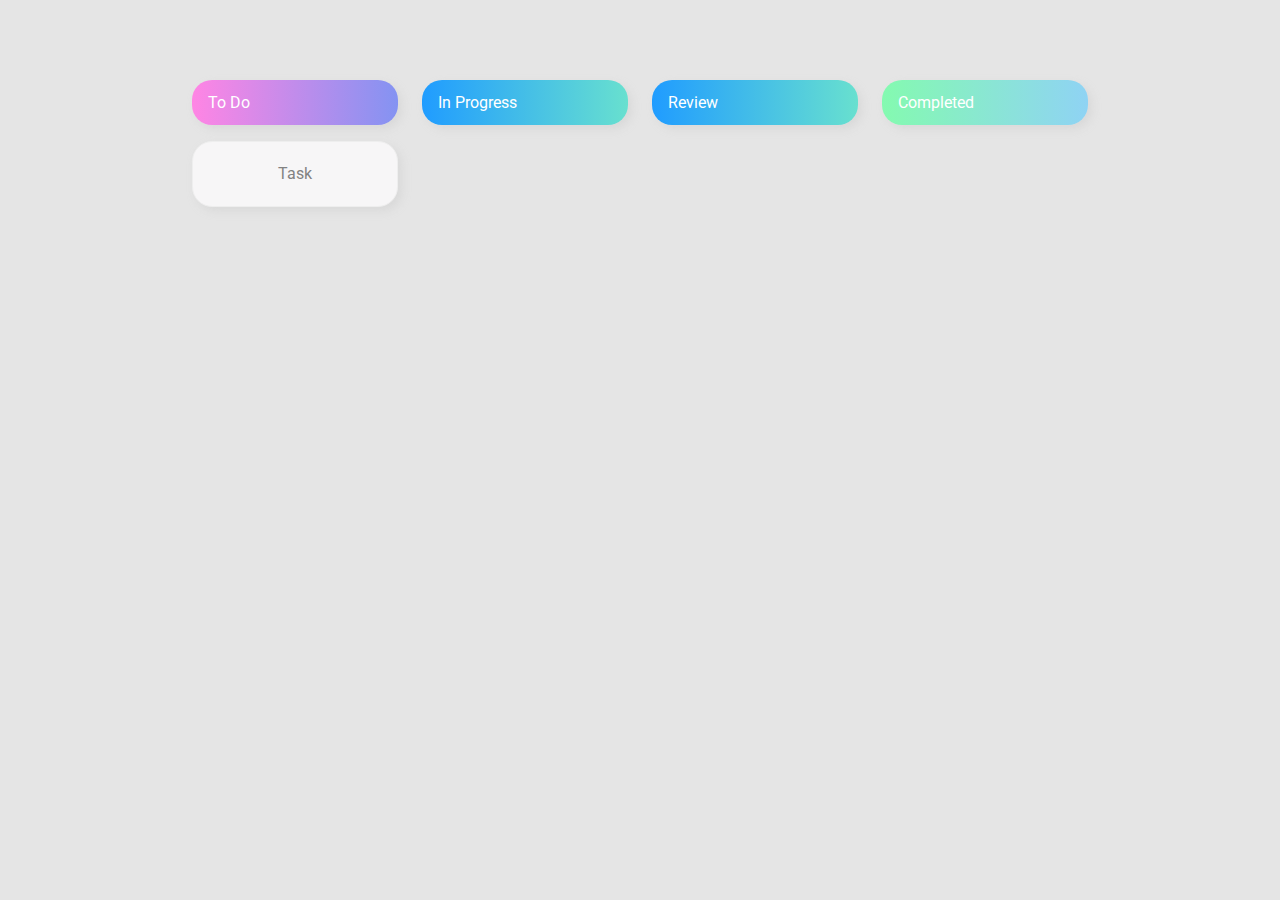
<file: DragDropBasics/index.html>
<!DOCTYPE html>
<html lang="en">
  <head>
    <meta charset="UTF-8" />
    <meta name="viewport" content="width=device-width, initial-scale=1.0" />
    <link rel="stylesheet" href="style.css" />
    <title>Drag & Drop | Проект 2</title>
  </head>
  <body>

    <div>
      <div class="row">
        <div class="col-header start">To Do</div>
        <div class="col-header progress">In Progress</div>
        <div class="col-header progress">Review</div>
        <div class="col-header done">Completed</div>
      </div>

      <div class="row">
        <div class="placeholder">
          <div class="item" draggable="true">Task</div>
        </div>
        <div class="placeholder"></div>
        <div class="placeholder"></div>
        <div class="placeholder"></div>
      </div>
    </div>
    <script src="app.js"></script>
  </body>
</html>
</file>
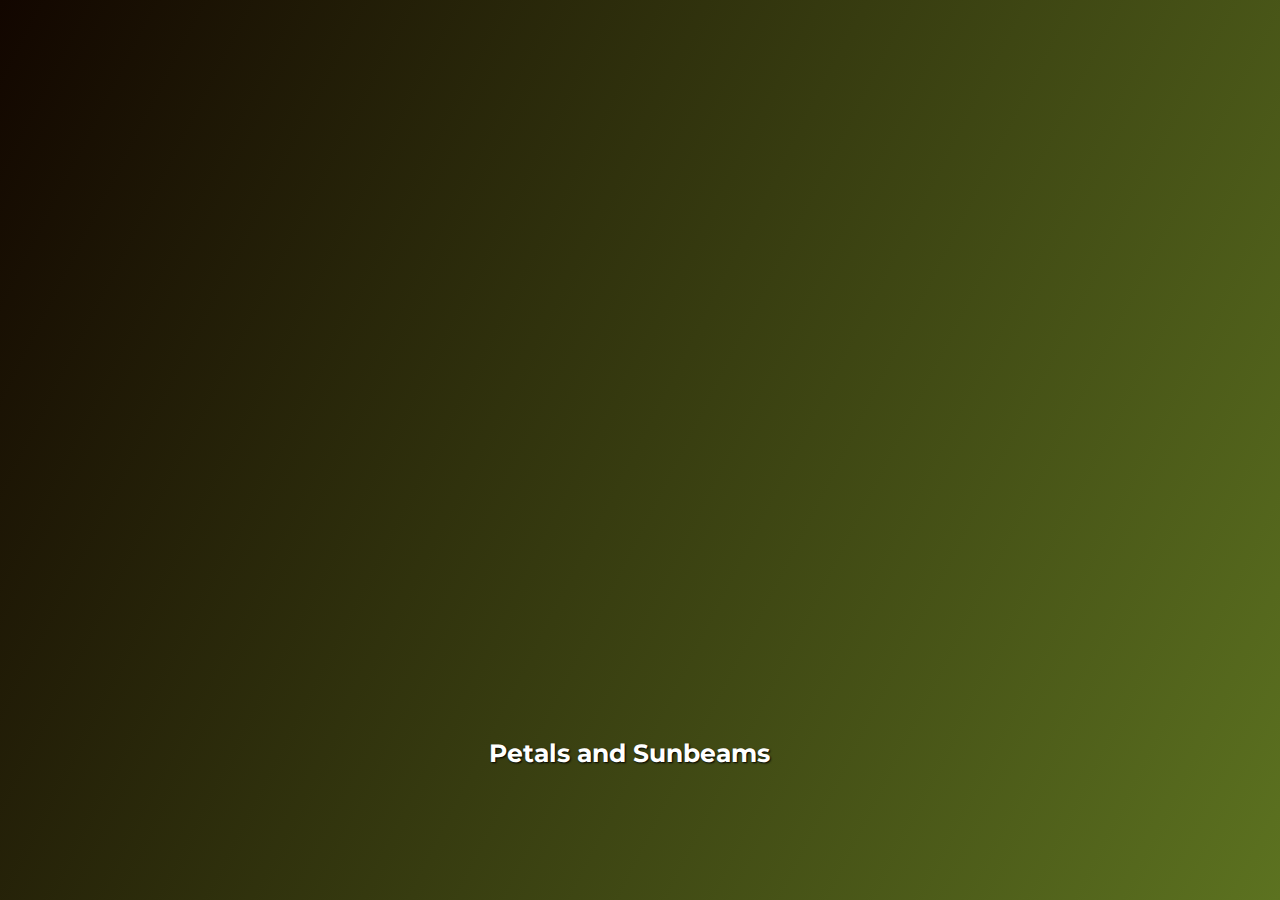
<file: SimplePhotoGallery/index.html>
<!DOCTYPE html>
<html lang="en">
<head>
  <meta charset="UTF-8" />
  <meta name="viewport" content="width=device-width, initial-scale=1.0" />
  <link rel="stylesheet" href="style.css" />
  <title>SimplePhotoGallery</title>
</head>
<body>
<div class="container">
  <div class="slide">
    <h3>Buzzy Workers</h3>
  </div>
  <div class="slide">
    <h3>Bloom Paradise</h3>
  </div>
  <div class="slide">
    <h3>Golden Harvest</h3>
  </div>
  <div class="slide">
    <h3>Dewdrop Delight</h3>
  </div>
  <div class="slide">
    <h3>Petals and Sunbeams</h3>
  </div>
</div>
<script src="app.js"></script>
</body>
</html>
</file>
<file: DragDropBasics/style.css>
@import url("https://fonts.googleapis.com/css?family=Roboto&display=swap");

* {
    box-sizing: border-box;
}

body {
    font-family: "Roboto", sans-serif;
    background-color: #e5e5e5;
    display: flex;
    padding-top: 5rem;
    justify-content: center;
    overflow: hidden;
    margin: 0;
}

.row {
    display: flex;
    width: 70vw;
    justify-content: space-between;
    margin-bottom: 1rem;
}

.col-header {
    width: 23%;
    box-shadow: 4px 4px 9px rgba(198, 198, 198, 0.36);
    border-radius: 20px;
    padding: 0.8rem 1rem;
    color: #fff;
}

.item {
    width: 100%;
    height: 66px;
    border: 1px solid #eee;
    box-shadow: 4px 4px 9px rgba(198, 198, 198, 0.36);
    border-radius: 20px;
    background: #f7f6f7;
    padding: 0.8rem 1rem;
    color: #828282;
    text-align: center;
    cursor: grab;
    display: flex;
    align-items: center;
    justify-content: center;
}

.item:active {
    cursor: grabbing;
}

.placeholder {
    width: 23%;
    height: 66px;
}

.start {
    background: linear-gradient(90deg, #ff85e4 0%, #229efd 179.25%);
}

.progress {
    background: linear-gradient(90deg, #209cff 0%, #68e0cf 100%);
}

.done {
    background: linear-gradient(90deg, #84fab0 0%, #8fd3f4 100%);
}

.hold{
    border: 3px solid #fff;
}

.hide{
    display: none;
}

.hovered{
    border: 3px solid #eee;
    border-radius: 20px;
    background: #d9d9d9;
}
</file>
<file: SimplePhotoGallery/style.css>
@import url('https://fonts.googleapis.com/css2?family=Montserrat:ital,wght@0,100..900;1,100..900&display=swap');
* {
    box-sizing: border-box;
}

body {
    font-family: "Montserrat", sans-serif;
    overflow: hidden;
    margin: 0;
    background: rgb(92,114,32);
    background: linear-gradient(297deg, rgba(92,114,32,1) 0%, rgba(18,6,0,1) 100%);
    height: 100vh;
    display: flex;
    justify-content: center;
    align-items: center;
}

.container {
    width: 100%;
    display: flex;
    padding: 0 25px;
}

.slide{
    height: 75vh;
    border-radius: 25px;
    margin: 15px;
    cursor: pointer;
    color: #fff;
    text-shadow: 1px 1px 2px #000;
    flex: 1;
    background-size: cover;
    background-position: center;
    background-repeat: no-repeat;
    transition: all 0.5s ease;
    position: relative;
}
.slide:nth-child(1) {
    background-image: url('https://cdn.pixabay.com/photo/2014/11/03/11/03/bee-515023_1280.jpg');
}
.slide:nth-child(2) {
    background-image: url('https://cdn.pixabay.com/photo/2023/12/03/23/31/coneflowers-8428364_1280.jpg');
}
.slide:nth-child(3) {
    background-image: url('https://cdn.pixabay.com/photo/2016/09/04/12/05/sunflower-1643794_1280.jpg');
}
.slide:nth-child(4) {
    background-image: url('https://cdn.pixabay.com/photo/2024/01/17/17/22/bee-8515123_1280.jpg');
}
.slide:nth-child(5) {
    background-image: url('https://cdn.pixabay.com/photo/2024/02/01/18/53/cosmos-8546570_1280.jpg');
}
.slide h3{
    position: absolute;
    font-size: 25px;
    bottom: 40px;
    left: 20px;
    margin: 0;
    opacity: 0;
}

.slide.active {
    flex: 10;
}

.slide.active h3{
    opacity: 1;
    bottom: 20px;
    transition: all 0.3s ease-in-out;
    transition-delay: 250ms;
}
</file>
